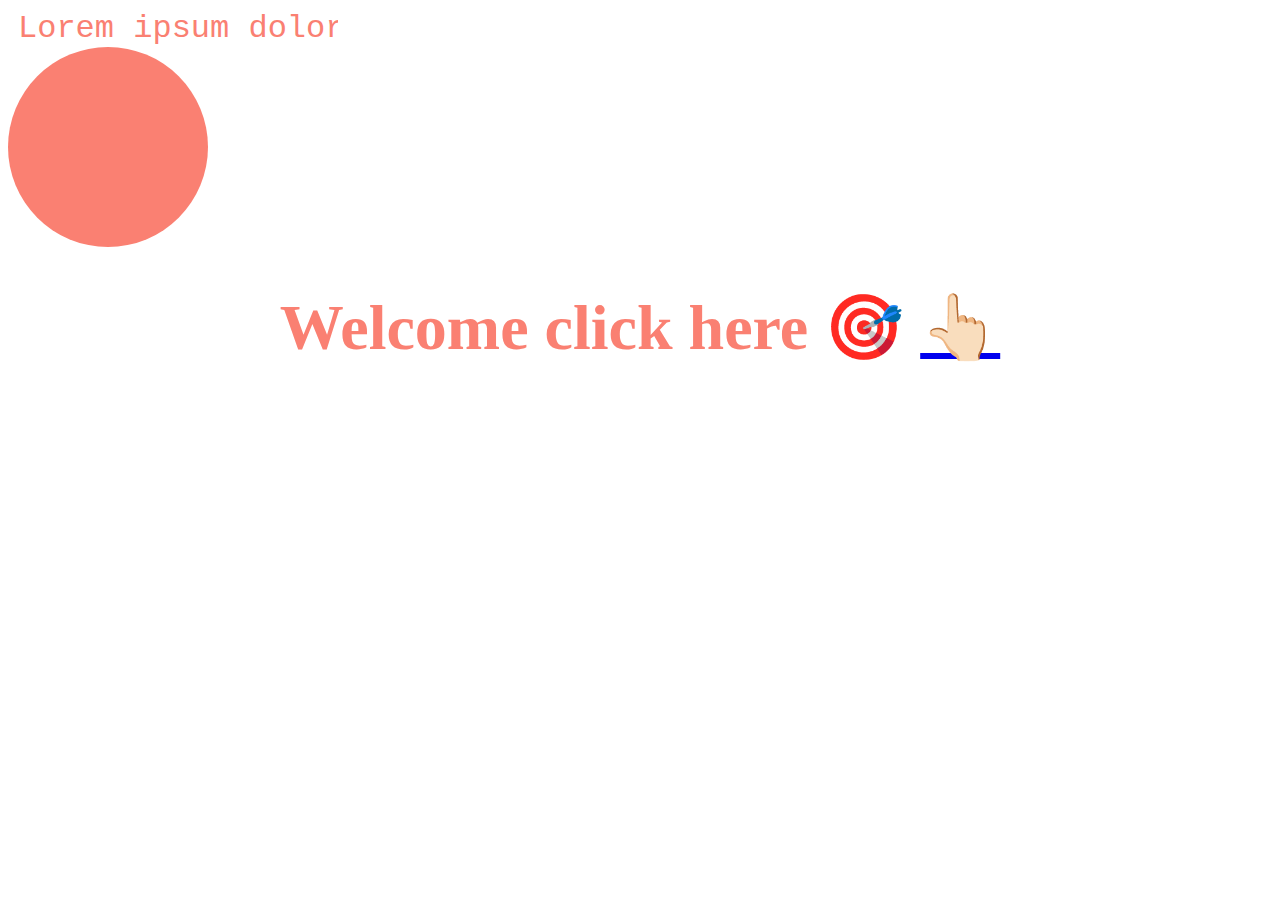
<file: html files/index.html>
<!DOCTYPE html>
<html lang="en">
<head>
    <meta charset="UTF-8">
    <meta http-equiv="X-UA-Compatible" content="IE=edge">
    <meta name="viewport" content="width=device-width, initial-scale=1.0">
    <title>home</title>
 <style>
div h1{
   font-size:4rem;
    color:salmon;

}
div{
display:flex;
   align-items:center;
   justify-content:center;
}


</style>

<meta name="propeller" content="0c4476d48abba863069158935a3ed1ac"/>
</head>
<link rel="stylesheet" href="style.css">
<body>
   <p>Lorem ipsum dolor sit amet consectetur adipisicing elit. Eos cupiditate labore ipsam possimus delectus accusantium eum voluptate odit non, qui nulla nesciunt ducimus aliquam ab. Molestias similique debitis voluptatem atque?</P>

    <div class="circle"></div>

<div>
<h1>Welcome click here 🎯 <a href='solo.to/Hashimdev'>👆🏻</a></h1>
  </div>


  </body>
</html>
</file>
<file: html files/style.css>
p{
    color:salmon;
    font-family: 'Courier New', Courier, monospace;
    font-size: 2rem;
    margin: 10px 0 0 10px;
    white-space: nowrap;
    overflow: hidden;
    width:10em;
    animation: text 2s steps(60, end);
}

@keyframes text {
    from{width: 0;}
}

.circle{
    width: 200px;
    height: 200px;
    border-radius: 50%;
    background-color: salmon;
    animation: fill 4s steps(5, start) forwards;
}

@keyframes fill {
from{
       border-radius: 0;
    }
    to{
        border-radius: 50%;
    }
}
</file>
